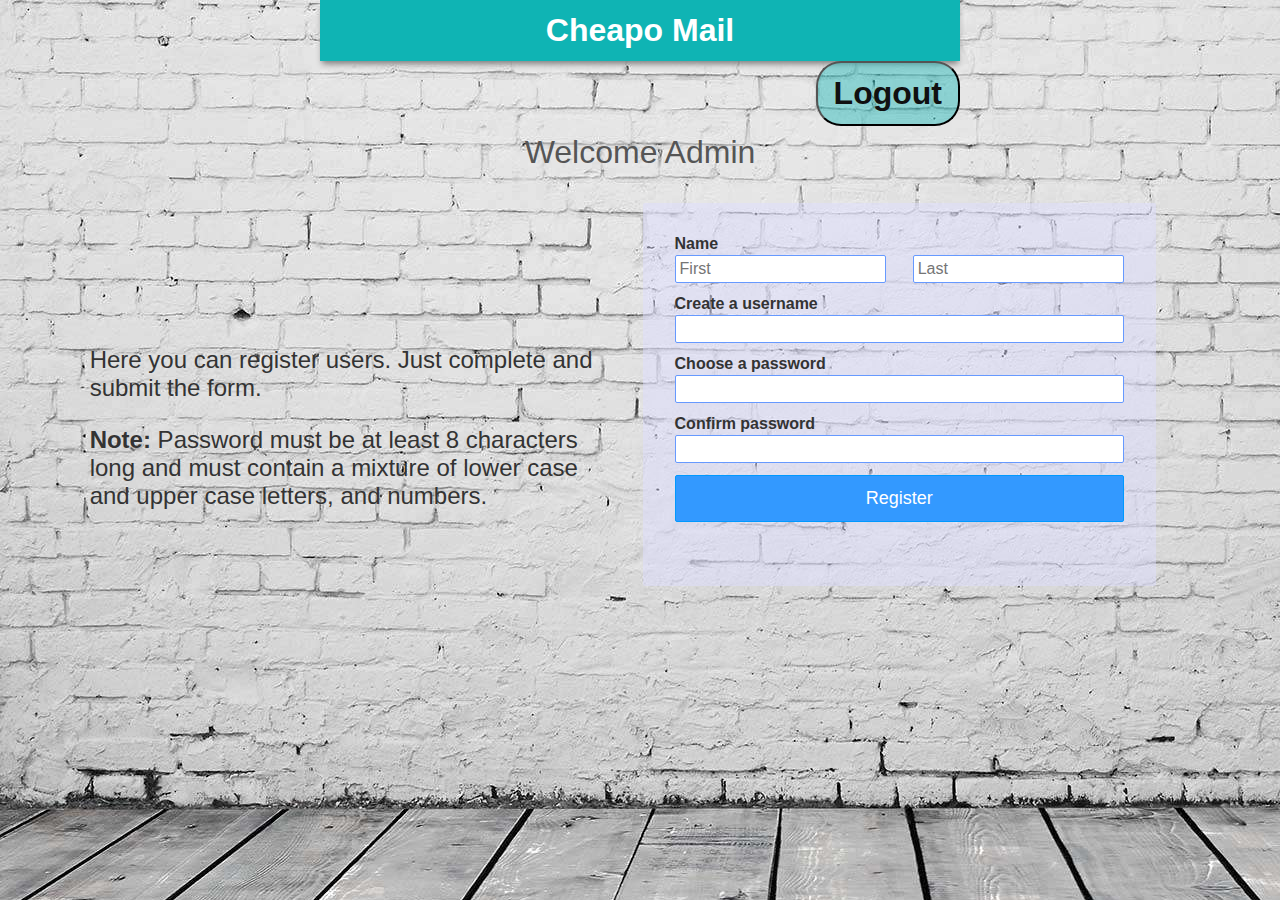
<file: adminpage.html>
<html class="gr__testpro-conrod101_c9users_io">

<head>
    <meta charset="utf-8">
    <title>Cheapo Mail</title>

    <!-- you can modify this as needed or to your preference -->
    <link href="index.css" type="text/css" rel="stylesheet">
	<script src="jquery-3.1.1.min.js" type="text/javascript"></script>
    <script src="adminpage.js" type="text/javascript"></script>

    <!-- you write this -->
</head>
<body>
<div class="container">
    <div class="header">
        <h1>Cheapo Mail</h1>
    	<a href = "logout.php"><button id="logout">Logout</button></a>
    </div>

	<div class="page admin">
		<p class="greeting">Welcome Admin  <span id="name"></span></p>

		<div class="instructions">
			<p class="instruction">Here you can register users. Just complete and submit the form.</p>
			<p class="instruction"><strong>Note:</strong> Password must be at least 8 characters long and must contain a mixture of lower case and upper case letters, and numbers.</p>
		</div>
	    <form id="registrationForm" action="" method="post">
	    	<label>Name</label><br>
	    	<input id="firstname" placeholder="First" type="text" name="firstname" required>
	    	<input id="lastname" placeholder="Last" type="text" name="lastname" required><br>
	        <label>Create a username</label><br>
	        <input id="username" type="text" name="username" required><br>
	        <label>Choose a password</label><br>
	        <input id="pass" type="password" name="pass" pattern="^(?=.*[A-Z])(?=.*\d)(?=.*[a-z])[a-zA-Z\d]{8,}$" title="Password must be at least 8 characters long and must contain at least one lower case letter, upper case letter and number" required><br>
	        <label>Confirm password</label><br>
	        <input id="cpass" type="password" name="cpass" required><br>
	        <button id = 'submit' type="submit">Register</button>
	        <div id="error"></div>
	    </form> 
	</div>
</div>
</body>
</html>
</file>
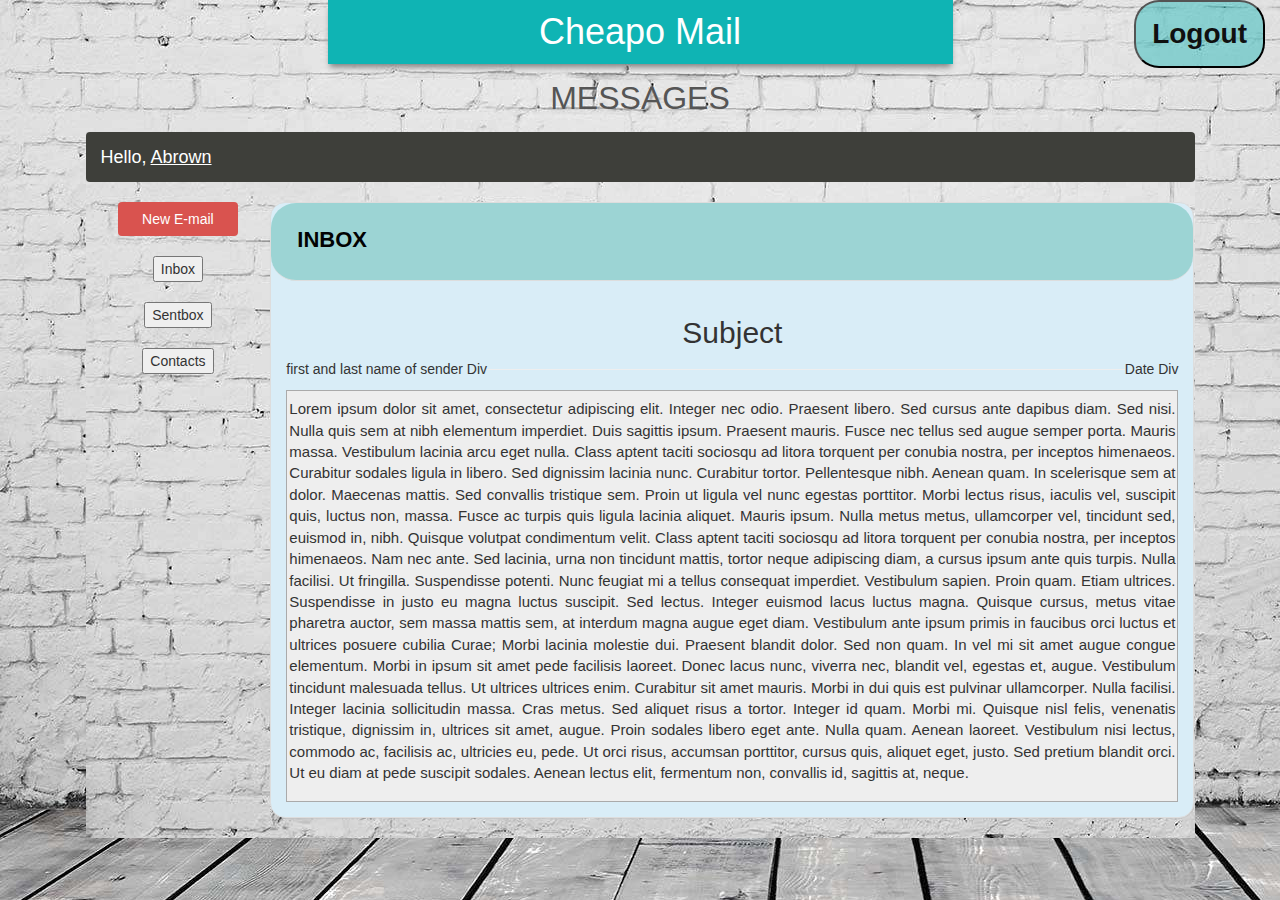
<file: open_message.html>
<?php

session_start();

if(!$_SESSION['logginSuccess']){
	header('Location: index.php');
}

?>

<!DOCTYPE html> 
<html class="gr__info2180-project3-conrod101_c9users_io"><head>
        <meta charset="utf-8">
        <title>Cheapo Mail</title>
        
    <meta name="viewport" content="width=device-width, initial-scale=1.0">
<link rel="stylesheet" type="text/css" href="css/tab.css">
    <link rel="stylesheet" type="text/css" href="css/bootstrap.min.css">
    <link rel="stylesheet" type="text/css" href="css/font.css">
    <link rel="stylesheet" type="text/css" href="css/chat.css">
    <link rel="stylesheet" type="text/css" href="css/table.css">


    <script type="text/javascript" src="jquery-1.10.2.min.js"></script>
    <script type="text/javascript" src="bootstrap.min.js"></script>
    <script type="text/javascript" src="user_page.js"></script>
    <link href="index.css" type="text/css" rel="stylesheet">
    <script src="jquery-3.1.1.min.js" type="text/javascript"></script>
       
      
        
	</head>

	<body data-gr-c-s-loaded="true" style="">
		
    <div class="container">
		<a href="logout.php"><button id="logout">Logout</button></a>
        <div class="header">
            <h1>Cheapo Mail</h1>
     
        </div>

	    <div class="page admin">
		    <p class="greeting">MESSAGES  <span id="name"></span></p>
	   <!-- E-mail Client - START -->

        <div class="container mail">
            
            <div class="row">
                <div class="col-md-12">
                    <div class="row">
                        <nav class="navbar navbar-default pb-mail-navbar">
                            <div class="container-fluid">
                               
                                <div class="navbar-header">
                                    <button type="button" class="navbar-toggle collapsed" data-toggle="collapse" data-target="#bs-example-navbar-collapse-1" aria-expanded="false">
                                <span class="sr-only">Toggle navigation</span>
                                <span class="icon-bar"></span>
                                <span class="icon-bar"></span>
                                <span class="icon-bar"></span>
                            </button>
                                    <a class="navbar-brand" id="brand" href="#">Hello, <u>Abrown</u></a>
                                </div>
                            </div>
                        </nav>
                    </div>
                    <div class="row">
                        <div class="col-md-2" id="column-resize">
                            <div class="collapse navbar-collapse" id="bs-example-navbar-collapse-1">
                                <button id="btn_email" class="btn btn-danger" data-toggle="modal" data-target="#myModal">
                            New E-mail
                        </button>
                                <div id="treeview">
                                </div>
                                <br>
                                
                            </div>
                            <div class="collapse navbar-collapse" id="bs-example-navbar-collapse-1">
                                <button id="btn_inbox">
                            Inbox
                        </button>
                                <div id="treeview">
                                </div>
                            </div>
                            <br>
                            
                            <div class="collapse navbar-collapse" id="bs-example-navbar-collapse-1">
                                <button id="btn_sent">
                            Sentbox
                        </button>
                                <div id="treeview">
                                </div>
                            </div>
                            <br>
                            
                            <div class="collapse navbar-collapse" id="bs-example-navbar-collapse-1">
                                <button id="btn_contacts">
                            Contacts
                        </button>
                                <div id="treeview">
                                </div>
                            </div>
                            <!-- /.navbar-collapse -->
                        </div>
                        <div class="col-md-10">
                            <div class="row" id="row_style">
                                <div class="panel panel-default">
                                    <div class="panel-heading">
                                        <div class="row">
                                            <div class="col-xs-4 col-md-4">
                                                <p id="inbox_parag">INBOX</p>
                                            </div>
                                            
                                        </div>
                                    </div>
                                    <div class="panel-body">
                                        <div class="row">
                                            
                                            
                                        </div>
                                        
                                        <h2> Subject</h2>
                                        <div style="float: left;">first and last name of sender Div</div>
<div style="float: right;">Date Div</div>
                                        <hr>
                                        
                                        <div class="divTable blueTable">
<div class="divTableHead"><p class="message_area">Lorem ipsum dolor sit amet, consectetur adipiscing elit. Integer nec odio. Praesent libero. Sed cursus ante dapibus diam. Sed nisi. Nulla quis sem at nibh elementum imperdiet. Duis sagittis ipsum. Praesent mauris. Fusce nec tellus sed augue semper porta. Mauris massa. Vestibulum lacinia arcu eget nulla. Class aptent taciti sociosqu ad litora torquent per conubia nostra, per inceptos himenaeos. Curabitur sodales ligula in libero. 

Sed dignissim lacinia nunc. Curabitur tortor. Pellentesque nibh. Aenean quam. In scelerisque sem at dolor. Maecenas mattis. Sed convallis tristique sem. Proin ut ligula vel nunc egestas porttitor. Morbi lectus risus, iaculis vel, suscipit quis, luctus non, massa. Fusce ac turpis quis ligula lacinia aliquet. Mauris ipsum. Nulla metus metus, ullamcorper vel, tincidunt sed, euismod in, nibh. Quisque volutpat condimentum velit. 

Class aptent taciti sociosqu ad litora torquent per conubia nostra, per inceptos himenaeos. Nam nec ante. Sed lacinia, urna non tincidunt mattis, tortor neque adipiscing diam, a cursus ipsum ante quis turpis. Nulla facilisi. Ut fringilla. Suspendisse potenti. Nunc feugiat mi a tellus consequat imperdiet. Vestibulum sapien. Proin quam. Etiam ultrices. Suspendisse in justo eu magna luctus suscipit. Sed lectus. Integer euismod lacus luctus magna. 

Quisque cursus, metus vitae pharetra auctor, sem massa mattis sem, at interdum magna augue eget diam. Vestibulum ante ipsum primis in faucibus orci luctus et ultrices posuere cubilia Curae; Morbi lacinia molestie dui. Praesent blandit dolor. Sed non quam. In vel mi sit amet augue congue elementum. Morbi in ipsum sit amet pede facilisis laoreet. Donec lacus nunc, viverra nec, blandit vel, egestas et, augue. Vestibulum tincidunt malesuada tellus. Ut ultrices ultrices enim. Curabitur sit amet mauris. Morbi in dui quis est pulvinar ullamcorper. Nulla facilisi. Integer lacinia sollicitudin massa. 

Cras metus. Sed aliquet risus a tortor. Integer id quam. Morbi mi. Quisque nisl felis, venenatis tristique, dignissim in, ultrices sit amet, augue. Proin sodales libero eget ante. Nulla quam. Aenean laoreet. Vestibulum nisi lectus, commodo ac, facilisis ac, ultricies eu, pede. Ut orci risus, accumsan porttitor, cursus quis, aliquet eget, justo. Sed pretium blandit orci. Ut eu diam at pede suscipit sodales. Aenean lectus elit, fermentum non, convallis id, sagittis at, neque. 

</p></div>
</div>
                                        


                                        
                                    </div>
                                </div>
                            </div>
                        </div>
                    </div>

                    <!-- Modal view -->
                    <div class="modal fade" id="myModal" tabindex="-1" role="dialog" aria-labelledby="exampleModal" aria-hidden="true">
                        <div class="modal-dialog" role="document">
                            <div class="modal-content">
                                <div class="modal-header">
                                    <div class="row">
                                        <div class="col-md-4">
                                            <h4>New message</h4>
                                        </div>
                                        <div class="col-md-8">
                                            <button type="button" class="close" data-dismiss="modal" aria-label="Close">
                                        <span aria-hidden="true">×</span>
                                    </button>
                                        </div>
                                    </div>
                                </div>
                                <div class="modal-body">
                                    <form>
                                        <div class="form-group row">
                                            <div class="col-md-3">
                                                <p>To: </p>
                                            </div>
                                            <div class="col-md-9">
                                                <input id="to" type="text" name="search" placeholder="Enter e-mail" class="form-control">
                                            </div>
                                        </div>
                                        <div class="form-group row">
                                            <div class="col-md-3">
                                                <p>Subject: </p>
                                            </div>
                                            <div class="col-md-9">
                                                <input id="subjectinput" type="text" name="search" class="form-control">
                                            </div>
                                        </div>
                                        <div class="form-group row">
                                            <div class="col-md-3">
                                                <p>Message: </p>
                                            </div>
                                            <div class="col-md-9">
                                                <textarea id="message" class="form-control" rows="10"></textarea>
                                            </div>
                                        </div>
                                    </form>
                                </div>
                                <div class="modal-footer">
                                    
                                    <button type="button" class="btn btn-secondary" data-dismiss="modal">Close</button>
                                    <button id="send" type="button" class="btn btn-primary">Send</button>
                                </div>
                            </div>
                        </div>
                    </div>
                    <!-- End of modal -->
                </div>
            </div>
        </div>
        <!-- E-mail Client - END -->
    </div>

</div></body></html>
</file>
<file: index.css>
html {
    height: 100%;
}

body {
    font-family: 'Open Sans', arial;
    height: 100%;
    margin: 0 auto;
}

.container {
    background-image: url(bck.jpg);
    background-color: white;
    width: 100%;
    height: 100%;
    margin: 0 auto;
}

.page {
    padding: 8px;
    min-width: 45em;
    width: 90%;
    max-width: 90em;
    text-align: center;
    margin: 0 auto;
}

.page.login {
    max-width: 50em;
}

.header {
    background-color: #0fb4b4;
    width: 50%;
    margin: 0 auto;
    padding: 0px;
    box-shadow: 0 5px 6px -2px gray;
}

.header h1 {
    padding: 12px 16px 12px 16px;
    display: block;
    color: white;
    margin: 0 auto;
}



.container #logout {
    background-color: #0fb4b46b;
    border-radius: 25px;
    /* border: 1px solid white; */
    font-size: 2em;
    padding: 12px 16px 12px 16px;
    color: #101010;
    font-weight: bold;
    float: right;
    cursor: pointer;
}

.greeting {
    font-size: 32px;
    color: #555555;
}

.instruction {
    font-size: 24px;
    color: #333333;
}

#error {
    color: red;
    margin: 32px;
    font-size: 24px;
    font-style: italic;
}


/*
 * LOGIN STYLES
 */

#loginForm {
    border-radius: 4px;
    background-color: #ffffff87;
    margin: 48px 25% 0px 25%;
    padding: 8px 8px 32px 8px;
    box-shadow: 2px 2px 4px gray;
}

#loginForm input {
    padding: 8px;
    margin: 8px 0px 8px 0px;
    border: 1px solid #6699ff;
    width: 80%;
    font-size: 20px;
    border-radius: 4px;
}

#loginForm button {
    margin: 6px 0px 6px 0px;
    font-weight: bold;
}

#loginForm button[type=submit] {
    font-size: 18px;
    border: 1px solid #0099ff;
    border-radius: 2px;
    background-color: #3399ff;
    color: #ffffff;
    padding: 12px;
    width: 85%;
}

#loginForm button[type=submit]:hover {
    background-color: #0099ff;
}



.page.admin {
    display: table;
}

.page.admin .instructions {
    display: inline-block;
    text-align: left;
    width: 45%;
}

.page.admin #registrationForm {
    display: inline-block;
    width: 39%;
}

#registrationForm {
    background-color: #ddddff80;
    border-radius: 2px;
    margin: 0px 3% 0px 3%;
    padding: 32px;
}

#registrationForm input {
    width: 100%;
    margin: 2px 0px 12px 0px;
    padding: 4px;
    border: 1px solid #6699ff;
    font-size: 16px;
    border-radius: 2px;
}

#registrationForm #firstname {
    display: inline-block;
    width: 47%;
    float: left;
}

#registrationForm #lastname {
    display: inline-block;
    width: 47%;
    float: right;
}

#registrationForm label {
    float: left;
    color: #333;
}

#registrationForm button[type=submit] {
    font-size: 18px;
    border: 1px solid #0099ff;
    border-radius: 2px;
    background-color: #3399ff;
    color: #ffffff;
    padding: 12px;
    width: 100%;
}

#registrationForm button[type=submit]:hover {
    background-color: #0099ff;
}


/*
 * USER STYLES
 */


#compose {
    margin: 6px 0px 6px 0px;
    font-weight: bold;
}

#msgcontainer {
    border-style: solid;
    border-width: 1px 1px 1px 1px;
}

.instructions {
    display: inline-block;
    text-align: left;
    width: 45%;
}

h1 {
    padding: 12px 16px 12px 16px;
    text-align: center;
    color: black;
    margin: 0 auto;
}


/*
 * MESSAGE STYLES
 */

label {
    font-family: 'Open Sans', arial font-size: 15px;
    font-weight: bold;
}

#cancel,
#send {
    margin: 4px 0px 6px 2px;
    padding: 10px 10px 10px 10px;
    font-weight: bold;
}

.message {
    cursor: pointer;
    font-weight: bold;
}

.read {
    font-weight: normal;
}

.message:hover {
    background-color: lightgrey;
}

/*
    Messages page styles
*/

.menu{
    text-align: center;
    border: 2px solid teal;
    background-color: rgb(217,217,217);
    width: 150px;
    height: 500px;
    position: relative;
}


}

.viewer{
    display: inline;
    background-color: white;
    width: 500px;
    position: absolute;
    right: 150px;
    
}

    .pb-mail-template1 {
        font-family: "Roboto", "Helvetica Neue", Helvetica, Arial, sans-serif;
        border: 1px solid black;
        border-radius: 6px;
        margin-top: 40px;
        height: 90%;
    }
    .container-fluid {
    padding-right: 15px;
    padding-left: 15px;
    margin-right: auto;
    margin-left: auto;
}
.panel-body {
    padding: 15px;}
    .pb-mail-navbar {
        background: #3e3f3a;
        border: none;
    }
    
    .btn-warning {
        background-color: #f47c3c;
    }
    
 
    
     .btn {
        display: inline-block;
        margin-bottom: 0;
        font-weight: normal;
        text-align: center;
        vertical-align: middle;
        -ms-touch-action: manipulation;
        touch-action: manipulation;
        cursor: pointer;
        background-image: none;
        border: 1px solid transparent;
        white-space: nowrap;
        font-size: 14px;
        line-height: 1.42857143;
        border-radius: 4px;
        -webkit-user-select: none;
        -moz-user-select: none;
        -ms-user-select: none;
        user-select: none;
    }
    
    .pb-mail-template1 .form-control {
        display: block;
        width: 100%;
        height: 43px;
        padding: 12px 16px;
        font-size: 14px;
        line-height: 1.42857143;
        color: #3e3f3a;
        background-color: #ffffff;
        background-image: none;
        border: 1px solid #dfd7ca;
        border-radius: 4px;
        -webkit-box-shadow: inset 0 1px 1px rgba(0, 0, 0, 0.075);
        box-shadow: inset 0 1px 1px rgba(0, 0, 0, 0.075);
        -webkit-transition: border-color ease-in-out .15s, -webkit-box-shadow ease-in-out .15s;
        -o-transition: border-color ease-in-out .15s, box-shadow ease-in-out .15s;
        transition: border-color ease-in-out .15s, box-shadow ease-in-out .15s;
    }
    
    #brand {
        color: white;
    }
    
    #btn_email {
        width: 120px;
    }
    
    #inbox_parag {
        font-size: 22px;
        padding: 11px 5px 5px 11px;
        color: #020202;
        font-weight: 600;
        text-align: justify;
    }
 

.message_area {
    font-size: 15px;
    text-align: justify
}
.message_id {
    display:none;
}
</file>
<file: css/tab.css>
div.blueTable {
  border: 1px solid #1C6EA4;
  background-color: #EEEEEE;
  width: 100%;
  text-align: left;
  border-collapse: collapse;
}
.divTable.blueTable .divTableCell, .divTable.blueTable .divTableHead {
  border: 1px solid #AAAAAA;
  padding: 7px 2px;
}
.divTable.blueTable .divTableBody .divTableCell {
  font-size: 12px;
}
.divTable.blueTable .divTableRow:nth-child(even) {
  background: #D0E4F5;
}
.blueTable .tableFootStyle {
  font-size: 14px;
  font-weight: bold;
  color: #FFFFFF;
  background: #D0E4F5;
  background: -moz-linear-gradient(top, #dcebf7 0%, #d4e6f6 66%, #D0E4F5 100%);
  background: -webkit-linear-gradient(top, #dcebf7 0%, #d4e6f6 66%, #D0E4F5 100%);
  background: linear-gradient(to bottom, #dcebf7 0%, #d4e6f6 66%, #D0E4F5 100%);
  border-top: 2px solid #444444;
}
.blueTable .tableFootStyle {
  font-size: 14px;
}
.blueTable .tableFootStyle .links {
	 text-align: right;
}
.blueTable .tableFootStyle .links a{
  display: inline-block;
  background: #1C6EA4;
  color: #FFFFFF;
  padding: 2px 8px;
  border-radius: 5px;
}
.blueTable.outerTableFooter {
  border-top: none;
}
.blueTable.outerTableFooter .tableFootStyle {
  padding: 3px 5px; 
}

.divTable{ display: table; }
.divTableRow { display: table-row; }
.divTableHeading { display: table-header-group;}
.divTableCell, .divTableHead { 
  width: 5px; display: table-cell;}
.divTableHeading { display: table-header-group;}
.divTableFoot { display: table-footer-group;}
.divTableBody { display: table-row-group;}
</file>
<file: css/chat.css>
.pb-mail-template1 {
        font-family: "Roboto", "Helvetica Neue", Helvetica, Arial, sans-serif;
        border: 1px solid black;
        border-radius: 6px;
        margin-top: 40px;
        height: 90%;
    }
    .container-fluid {
    padding-right: 15px;
    padding-left: 15px;
    margin-right: auto;
    margin-left: auto;
}
.panel-body {
    padding: 15px;}
    .pb-mail-navbar {
        background: #3e3f3a;
        border: none;
    }
    
    .
    
 
    
     .btn {
        display: inline-block;
        margin-bottom: 0;
        font-weight: normal;
        text-align: center;
        vertical-align: middle;
        -ms-touch-action: manipulation;
        touch-action: manipulation;
        cursor: pointer;
        background-image: none;
        border: 1px solid transparent;
        white-space: nowrap;
        font-size: 14px;
        line-height: 1.42857143;
        border-radius: 4px;
        -webkit-user-select: none;
        -moz-user-select: none;
        -ms-user-select: none;
        user-select: none;
    }
    
    .pb-mail-template1 .form-control {
        display: block;
        width: 100%;
        height: 43px;
        padding: 12px 16px;
        font-size: 14px;
        line-height: 1.42857143;
        color: #3e3f3a;
        background-color: #ffffff;
        background-image: none;
        border: 1px solid #dfd7ca;
        border-radius: 4px;
        -webkit-box-shadow: inset 0 1px 1px rgba(0, 0, 0, 0.075);
        box-shadow: inset 0 1px 1px rgba(0, 0, 0, 0.075);
        -webkit-transition: border-color ease-in-out .15s, -webkit-box-shadow ease-in-out .15s;
        -o-transition: border-color ease-in-out .15s, box-shadow ease-in-out .15s;
        transition: border-color ease-in-out .15s, box-shadow ease-in-out .15s;
    }
    
    #brand {
        color: white;
    }
    
    #btn_email {
        width: 120px;
    }
    
    #inbox_parag {
        font-size: 22px;
        padding: 11px 5px 5px 11px;
        color: #98978b;
        font-weight: 600;
    }
  .message_box {
  border: 1px solid #1C6EA4;
  background-color: #EEEEEE;
  width: 200%;
  height: 200px;
  text-align: left;
  border-collapse: collapse;
}

.message_area {
    font-size: 15px;
}
.message_id {
    display:none;
}
.hidbtn {
    display:none;
}
</file>
<file: css/table.css>
table.blueTable {
  border: 1px solid #1C6EA4;
  background-color: #EEEEEE;
  width: 100%;
  text-align: left;
  border-collapse: collapse;
}
table.blueTable td, table.blueTable th {
  border: 1px solid #AAAAAA;
  padding: 7px 2px;
}
table.blueTable tbody td {
  font-size: 12px;
}
table.blueTable tr:nth-child(even) {
  background: #D0E4F5;
}
table.blueTable thead {
  background: #1C6EA4;
  background: -moz-linear-gradient(top, #5592bb 0%, #327cad 66%, #1C6EA4 100%);
  background: -webkit-linear-gradient(top, #5592bb 0%, #327cad 66%, #1C6EA4 100%);
  background: linear-gradient(to bottom, #5592bb 0%, #327cad 66%, #1C6EA4 100%);
  border-bottom: 2px solid #444444;
}
table.blueTable thead th {
  font-size: 15px;
  font-weight: bold;
  color: #FFFFFF;
  text-align: center;
  border-left: 2px solid #D0E4F5;
}
table.blueTable thead th:first-child {
  border-left: none;
}

table.blueTable tfoot {
  font-size: 14px;
  font-weight: bold;
  color: #FFFFFF;
  background: #D0E4F5;
  background: -moz-linear-gradient(top, #dcebf7 0%, #d4e6f6 66%, #D0E4F5 100%);
  background: -webkit-linear-gradient(top, #dcebf7 0%, #d4e6f6 66%, #D0E4F5 100%);
  background: linear-gradient(to bottom, #dcebf7 0%, #d4e6f6 66%, #D0E4F5 100%);
  border-top: 2px solid #444444;
}
table.blueTable tfoot td {
  font-size: 14px;
}
table.blueTable tfoot .links {
  text-align: right;
}
table.blueTable tfoot .links a{
  display: inline-block;
  background: #1C6EA4;
  color: #FFFFFF;
  padding: 2px 8px;
  border-radius: 5px;
}
 #test { border:1px solid black;
        }
#data{
    width: 500px;
    height:250px;
}

#sender{
    width:110px;
    border:2px solid black;
}

#subject{
    width:1100px;
        border:2px solid red;

}
#date{
    width:1100px;
        border:2px solid blue;

}

th{
  font-family: 'Tahoma';
  border-bottom: 2px dashed red;
}


th.table_header{
  font-size: 16px;
  text-shadow: 5px grey;
  color: #555;
  text-align: center;
  box-shadow: 0 0 4px black;
}

th.table_header {}

th.place_holder{
  visibility: none;
} 
.message_body{
  display:none;
}
</file>
<file: css/font.css>
/*!
 *  Font Awesome 4.7.0 by @davegandy - http://fontawesome.io - @fontawesome
 *  License - http://fontawesome.io/license (Font: SIL OFL 1.1, CSS: MIT License)
 */
/* FONT PATH
 * -------------------------- */
@font-face {
  font-family: 'FontAwesome';
  src: url('../fonts/fontawesome-webfont.eot?v=4.7.0');
  src: url('../fonts/fontawesome-webfont.eot?#iefix&v=4.7.0') format('embedded-opentype'), url('../fonts/fontawesome-webfont.woff2?v=4.7.0') format('woff2'), url('../fonts/fontawesome-webfont.woff?v=4.7.0') format('woff'), url('../fonts/fontawesome-webfont.ttf?v=4.7.0') format('truetype'), url('../fonts/fontawesome-webfont.svg?v=4.7.0#fontawesomeregular') format('svg');
  font-weight: normal;
  font-style: normal;
}
.fa {
  display: inline-block;
  font: normal normal normal 14px/1 FontAwesome;
  font-size: inherit;
  text-rendering: auto;
  -webkit-font-smoothing: antialiased;
  -moz-osx-font-smoothing: grayscale;
}
/* makes the font 33% larger relative to the icon container */
.fa-lg {
  font-size: 1.33333333em;
  line-height: 0.75em;
  vertical-align: -15%;
}
.fa-2x {
  font-size: 2em;
}
.fa-3x {
  font-size: 3em;
}
.fa-4x {
  font-size: 4em;
}
.fa-5x {
  font-size: 5em;
}
.fa-fw {
  width: 1.28571429em;
  text-align: center;
}
.fa-ul {
  padding-left: 0;
  margin-left: 2.14285714em;
  list-style-type: none;
}
.fa-ul > li {
  position: relative;
}
.fa-li {
  position: absolute;
  left: -2.14285714em;
  width: 2.14285714em;
  top: 0.14285714em;
  text-align: center;
}
.fa-li.fa-lg {
  left: -1.85714286em;
}
.fa-border {
  padding: .2em .25em .15em;
  border: solid 0.08em #eeeeee;
  border-radius: .1em;
}
.fa-pull-left {
  float: left;
}
.fa-pull-right {
  float: right;
}
.fa.fa-pull-left {
  margin-right: .3em;
}
.fa.fa-pull-right {
  margin-left: .3em;
}
/* Deprecated as of 4.4.0 */
.pull-right {
  float: right;
}
.pull-left {
  float: left;
}
.fa.pull-left {
  margin-right: .3em;
}
.fa.pull-right {
  margin-left: .3em;
}
.fa-spin {
  -webkit-animation: fa-spin 2s infinite linear;
  animation: fa-spin 2s infinite linear;
}
.fa-pulse {
  -webkit-animation: fa-spin 1s infinite steps(8);
  animation: fa-spin 1s infinite steps(8);
}
@-webkit-keyframes fa-spin {
  0% {
    -webkit-transform: rotate(0deg);
    transform: rotate(0deg);
  }
  100% {
    -webkit-transform: rotate(359deg);
    transform: rotate(359deg);
  }
}
@keyframes fa-spin {
  0% {
    -webkit-transform: rotate(0deg);
    transform: rotate(0deg);
  }
  100% {
    -webkit-transform: rotate(359deg);
    transform: rotate(359deg);
  }
}
.fa-rotate-90 {
  -ms-filter: "progid:DXImageTransform.Microsoft.BasicImage(rotation=1)";
  -webkit-transform: rotate(90deg);
  -ms-transform: rotate(90deg);
  transform: rotate(90deg);
}
.fa-rotate-180 {
  -ms-filter: "progid:DXImageTransform.Microsoft.BasicImage(rotation=2)";
  -webkit-transform: rotate(180deg);
  -ms-transform: rotate(180deg);
  transform: rotate(180deg);
}
.fa-rotate-270 {
  -ms-filter: "progid:DXImageTransform.Microsoft.BasicImage(rotation=3)";
  -webkit-transform: rotate(270deg);
  -ms-transform: rotate(270deg);
  transform: rotate(270deg);
}
.fa-flip-horizontal {
  -ms-filter: "progid:DXImageTransform.Microsoft.BasicImage(rotation=0, mirror=1)";
  -webkit-transform: scale(-1, 1);
  -ms-transform: scale(-1, 1);
  transform: scale(-1, 1);
}
.fa-flip-vertical {
  -ms-filter: "progid:DXImageTransform.Microsoft.BasicImage(rotation=2, mirror=1)";
  -webkit-transform: scale(1, -1);
  -ms-transform: scale(1, -1);
  transform: scale(1, -1);
}
:root .fa-rotate-90,
:root .fa-rotate-180,
:root .fa-rotate-270,
:root .fa-flip-horizontal,
:root .fa-flip-vertical {
  filter: none;
}
.fa-stack {
  position: relative;
  display: inline-block;
  width: 2em;
  height: 2em;
  line-height: 2em;
  vertical-align: middle;
}
.fa-stack-1x,
.fa-stack-2x {
  position: absolute;
  left: 0;
  width: 100%;
  text-align: center;
}
.fa-stack-1x {
  line-height: inherit;
}
.fa-stack-2x {
  font-size: 2em;
}
.fa-inverse {
  color: #ffffff;
}
/* Font Awesome uses the Unicode Private Use Area (PUA) to ensure screen
   readers do not read off random characters that represent icons */
.fa-glass:before {
  content: "\f000";
}
.fa-music:before {
  content: "\f001";
}
.fa-search:before {
  content: "\f002";
}
.fa-envelope-o:before {
  content: "\f003";
}
.fa-heart:before {
  content: "\f004";
}
.fa-star:before {
  content: "\f005";
}
.fa-star-o:before {
  content: "\f006";
}
.fa-user:before {
  content: "\f007";
}
.fa-film:before {
  content: "\f008";
}
.fa-th-large:before {
  content: "\f009";
}
.fa-th:before {
  content: "\f00a";
}
.fa-th-list:before {
  content: "\f00b";
}
.fa-check:before {
  content: "\f00c";
}
.fa-remove:before,
.fa-close:before,
.fa-times:before {
  content: "\f00d";
}
.fa-search-plus:before {
  content: "\f00e";
}
.fa-search-minus:before {
  content: "\f010";
}
.fa-power-off:before {
  content: "\f011";
}
.fa-signal:before {
  content: "\f012";
}
.fa-gear:before,
.fa-cog:before {
  content: "\f013";
}
.fa-trash-o:before {
  content: "\f014";
}
.fa-home:before {
  content: "\f015";
}
.fa-file-o:before {
  content: "\f016";
}
.fa-clock-o:before {
  content: "\f017";
}
.fa-road:before {
  content: "\f018";
}
.fa-download:before {
  content: "\f019";
}
.fa-arrow-circle-o-down:before {
  content: "\f01a";
}
.fa-arrow-circle-o-up:before {
  content: "\f01b";
}
.fa-inbox:before {
  content: "\f01c";
}
.fa-play-circle-o:before {
  content: "\f01d";
}
.fa-rotate-right:before,
.fa-repeat:before {
  content: "\f01e";
}
.fa-refresh:before {
  content: "\f021";
}
.fa-list-alt:before {
  content: "\f022";
}
.fa-lock:before {
  content: "\f023";
}
.fa-flag:before {
  content: "\f024";
}
.fa-headphones:before {
  content: "\f025";
}
.fa-volume-off:before {
  content: "\f026";
}
.fa-volume-down:before {
  content: "\f027";
}
.fa-volume-up:before {
  content: "\f028";
}
.fa-qrcode:before {
  content: "\f029";
}
.fa-barcode:before {
  content: "\f02a";
}
.fa-tag:before {
  content: "\f02b";
}
.fa-tags:before {
  content: "\f02c";
}
.fa-book:before {
  content: "\f02d";
}
.fa-bookmark:before {
  content: "\f02e";
}
.fa-print:before {
  content: "\f02f";
}
.fa-camera:before {
  content: "\f030";
}
.fa-font:before {
  content: "\f031";
}
.fa-bold:before {
  content: "\f032";
}
.fa-italic:before {
  content: "\f033";
}
.fa-text-height:before {
  content: "\f034";
}
.fa-text-width:before {
  content: "\f035";
}
.fa-align-left:before {
  content: "\f036";
}
.fa-align-center:before {
  content: "\f037";
}
.fa-align-right:before {
  content: "\f038";
}
.fa-align-justify:before {
  content: "\f039";
}
.fa-list:before {
  content: "\f03a";
}
.fa-dedent:before,
.fa-outdent:before {
  content: "\f03b";
}
.fa-indent:before {
  content: "\f03c";
}
.fa-video-camera:before {
  content: "\f03d";
}
.fa-photo:before,
.fa-image:before,
.fa-picture-o:before {
  content: "\f03e";
}
.fa-pencil:before {
  content: "\f040";
}
.fa-map-marker:before {
  content: "\f041";
}
.fa-adjust:before {
  content: "\f042";
}
.fa-tint:before {
  content: "\f043";
}
.fa-edit:before,
.fa-pencil-square-o:before {
  content: "\f044";
}
.fa-share-square-o:before {
  content: "\f045";
}
.fa-check-square-o:before {
  content: "\f046";
}
.fa-arrows:before {
  content: "\f047";
}
.fa-step-backward:before {
  content: "\f048";
}
.fa-fast-backward:before {
  content: "\f049";
}
.fa-backward:before {
  content: "\f04a";
}
.fa-play:before {
  content: "\f04b";
}
.fa-pause:before {
  content: "\f04c";
}
.fa-stop:before {
  content: "\f04d";
}
.fa-forward:before {
  content: "\f04e";
}
.fa-fast-forward:before {
  content: "\f050";
}
.fa-step-forward:before {
  content: "\f051";
}
.fa-eject:before {
  content: "\f052";
}
.fa-chevron-left:before {
  content: "\f053";
}
.fa-chevron-right:before {
  content: "\f054";
}
.fa-plus-circle:before {
  content: "\f055";
}
.fa-minus-circle:before {
  content: "\f056";
}
.fa-times-circle:before {
  content: "\f057";
}
.fa-check-circle:before {
  content: "\f058";
}
.fa-question-circle:before {
  content: "\f059";
}
.fa-info-circle:before {
  content: "\f05a";
}
.fa-crosshairs:before {
  content: "\f05b";
}
.fa-times-circle-o:before {
  content: "\f05c";
}
.fa-check-circle-o:before {
  content: "\f05d";
}
.fa-ban:before {
  content: "\f05e";
}
.fa-arrow-left:before {
  content: "\f060";
}
.fa-arrow-right:before {
  content: "\f061";
}
.fa-arrow-up:before {
  content: "\f062";
}
.fa-arrow-down:before {
  content: "\f063";
}
.fa-mail-forward:before,
.fa-share:before {
  content: "\f064";
}
.fa-expand:before {
  content: "\f065";
}
.fa-compress:before {
  content: "\f066";
}
.fa-plus:before {
  content: "\f067";
}
.fa-minus:before {
  content: "\f068";
}
.fa-asterisk:before {
  content: "\f069";
}
.fa-exclamation-circle:before {
  content: "\f06a";
}
.fa-gift:before {
  content: "\f06b";
}
.fa-leaf:before {
  content: "\f06c";
}
.fa-fire:before {
  content: "\f06d";
}
.fa-eye:before {
  content: "\f06e";
}
.fa-eye-slash:before {
  content: "\f070";
}
.fa-warning:before,
.fa-exclamation-triangle:before {
  content: "\f071";
}
.fa-plane:before {
  content: "\f072";
}
.fa-calendar:before {
  content: "\f073";
}
.fa-random:before {
  content: "\f074";
}
.fa-comment:before {
  content: "\f075";
}
.fa-magnet:before {
  content: "\f076";
}
.fa-chevron-up:before {
  content: "\f077";
}
.fa-chevron-down:before {
  content: "\f078";
}
.fa-retweet:before {
  content: "\f079";
}
.fa-shopping-cart:before {
  content: "\f07a";
}
.fa-folder:before {
  content: "\f07b";
}
.fa-folder-open:before {
  content: "\f07c";
}
.fa-arrows-v:before {
  content: "\f07d";
}
.fa-arrows-h:before {
  content: "\f07e";
}
.fa-bar-chart-o:before,
.fa-bar-chart:before {
  content: "\f080";
}
.fa-twitter-square:before {
  content: "\f081";
}
.fa-facebook-square:before {
  content: "\f082";
}
.fa-camera-retro:before {
  content: "\f083";
}
.fa-key:before {
  content: "\f084";
}
.fa-gears:before,
.fa-cogs:before {
  content: "\f085";
}
.fa-comments:before {
  content: "\f086";
}
.fa-thumbs-o-up:before {
  content: "\f087";
}
.fa-thumbs-o-down:before {
  content: "\f088";
}
.fa-star-half:before {
  content: "\f089";
}
.fa-heart-o:before {
  content: "\f08a";
}
.fa-sign-out:before {
  content: "\f08b";
}
.fa-linkedin-square:before {
  content: "\f08c";
}
.fa-thumb-tack:before {
  content: "\f08d";
}
.fa-external-link:before {
  content: "\f08e";
}
.fa-sign-in:before {
  content: "\f090";
}
.fa-trophy:before {
  content: "\f091";
}
.fa-github-square:before {
  content: "\f092";
}
.fa-upload:before {
  content: "\f093";
}
.fa-lemon-o:before {
  content: "\f094";
}
.fa-phone:before {
  content: "\f095";
}
.fa-square-o:before {
  content: "\f096";
}
.fa-bookmark-o:before {
  content: "\f097";
}
.fa-phone-square:before {
  content: "\f098";
}
.fa-twitter:before {
  content: "\f099";
}
.fa-facebook-f:before,
.fa-facebook:before {
  content: "\f09a";
}
.fa-github:before {
  content: "\f09b";
}
.fa-unlock:before {
  content: "\f09c";
}
.fa-credit-card:before {
  content: "\f09d";
}
.fa-feed:before,
.fa-rss:before {
  content: "\f09e";
}
.fa-hdd-o:before {
  content: "\f0a0";
}
.fa-bullhorn:before {
  content: "\f0a1";
}
.fa-bell:before {
  content: "\f0f3";
}
.fa-certificate:before {
  content: "\f0a3";
}
.fa-hand-o-right:before {
  content: "\f0a4";
}
.fa-hand-o-left:before {
  content: "\f0a5";
}
.fa-hand-o-up:before {
  content: "\f0a6";
}
.fa-hand-o-down:before {
  content: "\f0a7";
}
.fa-arrow-circle-left:before {
  content: "\f0a8";
}
.fa-arrow-circle-right:before {
  content: "\f0a9";
}
.fa-arrow-circle-up:before {
  content: "\f0aa";
}
.fa-arrow-circle-down:before {
  content: "\f0ab";
}
.fa-globe:before {
  content: "\f0ac";
}
.fa-wrench:before {
  content: "\f0ad";
}
.fa-tasks:before {
  content: "\f0ae";
}
.fa-filter:before {
  content: "\f0b0";
}
.fa-briefcase:before {
  content: "\f0b1";
}
.fa-arrows-alt:before {
  content: "\f0b2";
}
.fa-group:before,
.fa-users:before {
  content: "\f0c0";
}
.fa-chain:before,
.fa-link:before {
  content: "\f0c1";
}
.fa-cloud:before {
  content: "\f0c2";
}
.fa-flask:before {
  content: "\f0c3";
}
.fa-cut:before,
.fa-scissors:before {
  content: "\f0c4";
}
.fa-copy:before,
.fa-files-o:before {
  content: "\f0c5";
}
.fa-paperclip:before {
  content: "\f0c6";
}
.fa-save:before,
.fa-floppy-o:before {
  content: "\f0c7";
}
.fa-square:before {
  content: "\f0c8";
}
.fa-navicon:before,
.fa-reorder:before,
.fa-bars:before {
  content: "\f0c9";
}
.fa-list-ul:before {
  content: "\f0ca";
}
.fa-list-ol:before {
  content: "\f0cb";
}
.fa-strikethrough:before {
  content: "\f0cc";
}
.fa-underline:before {
  content: "\f0cd";
}
.fa-table:before {
  content: "\f0ce";
}
.fa-magic:before {
  content: "\f0d0";
}
.fa-truck:before {
  content: "\f0d1";
}
.fa-pinterest:before {
  content: "\f0d2";
}
.fa-pinterest-square:before {
  content: "\f0d3";
}
.fa-google-plus-square:before {
  content: "\f0d4";
}
.fa-google-plus:before {
  content: "\f0d5";
}
.fa-money:before {
  content: "\f0d6";
}
.fa-caret-down:before {
  content: "\f0d7";
}
.fa-caret-up:before {
  content: "\f0d8";
}
.fa-caret-left:before {
  content: "\f0d9";
}
.fa-caret-right:before {
  content: "\f0da";
}
.fa-columns:before {
  content: "\f0db";
}
.fa-unsorted:before,
.fa-sort:before {
  content: "\f0dc";
}
.fa-sort-down:before,
.fa-sort-desc:before {
  content: "\f0dd";
}
.fa-sort-up:before,
.fa-sort-asc:before {
  content: "\f0de";
}
.fa-envelope:before {
  content: "\f0e0";
}
.fa-linkedin:before {
  content: "\f0e1";
}
.fa-rotate-left:before,
.fa-undo:before {
  content: "\f0e2";
}
.fa-legal:before,
.fa-gavel:before {
  content: "\f0e3";
}
.fa-dashboard:before,
.fa-tachometer:before {
  content: "\f0e4";
}
.fa-comment-o:before {
  content: "\f0e5";
}
.fa-comments-o:before {
  content: "\f0e6";
}
.fa-flash:before,
.fa-bolt:before {
  content: "\f0e7";
}
.fa-sitemap:before {
  content: "\f0e8";
}
.fa-umbrella:before {
  content: "\f0e9";
}
.fa-paste:before,
.fa-clipboard:before {
  content: "\f0ea";
}
.fa-lightbulb-o:before {
  content: "\f0eb";
}
.fa-exchange:before {
  content: "\f0ec";
}
.fa-cloud-download:before {
  content: "\f0ed";
}
.fa-cloud-upload:before {
  content: "\f0ee";
}
.fa-user-md:before {
  content: "\f0f0";
}
.fa-stethoscope:before {
  content: "\f0f1";
}
.fa-suitcase:before {
  content: "\f0f2";
}
.fa-bell-o:before {
  content: "\f0a2";
}
.fa-coffee:before {
  content: "\f0f4";
}
.fa-cutlery:before {
  content: "\f0f5";
}
.fa-file-text-o:before {
  content: "\f0f6";
}
.fa-building-o:before {
  content: "\f0f7";
}
.fa-hospital-o:before {
  content: "\f0f8";
}
.fa-ambulance:before {
  content: "\f0f9";
}
.fa-medkit:before {
  content: "\f0fa";
}
.fa-fighter-jet:before {
  content: "\f0fb";
}
.fa-beer:before {
  content: "\f0fc";
}
.fa-h-square:before {
  content: "\f0fd";
}
.fa-plus-square:before {
  content: "\f0fe";
}
.fa-angle-double-left:before {
  content: "\f100";
}
.fa-angle-double-right:before {
  content: "\f101";
}
.fa-angle-double-up:before {
  content: "\f102";
}
.fa-angle-double-down:before {
  content: "\f103";
}
.fa-angle-left:before {
  content: "\f104";
}
.fa-angle-right:before {
  content: "\f105";
}
.fa-angle-up:before {
  content: "\f106";
}
.fa-angle-down:before {
  content: "\f107";
}
.fa-desktop:before {
  content: "\f108";
}
.fa-laptop:before {
  content: "\f109";
}
.fa-tablet:before {
  content: "\f10a";
}
.fa-mobile-phone:before,
.fa-mobile:before {
  content: "\f10b";
}
.fa-circle-o:before {
  content: "\f10c";
}
.fa-quote-left:before {
  content: "\f10d";
}
.fa-quote-right:before {
  content: "\f10e";
}
.fa-spinner:before {
  content: "\f110";
}
.fa-circle:before {
  content: "\f111";
}
.fa-mail-reply:before,
.fa-reply:before {
  content: "\f112";
}
.fa-github-alt:before {
  content: "\f113";
}
.fa-folder-o:before {
  content: "\f114";
}
.fa-folder-open-o:before {
  content: "\f115";
}
.fa-smile-o:before {
  content: "\f118";
}
.fa-frown-o:before {
  content: "\f119";
}
.fa-meh-o:before {
  content: "\f11a";
}
.fa-gamepad:before {
  content: "\f11b";
}
.fa-keyboard-o:before {
  content: "\f11c";
}
.fa-flag-o:before {
  content: "\f11d";
}
.fa-flag-checkered:before {
  content: "\f11e";
}
.fa-terminal:before {
  content: "\f120";
}
.fa-code:before {
  content: "\f121";
}
.fa-mail-reply-all:before,
.fa-reply-all:before {
  content: "\f122";
}
.fa-star-half-empty:before,
.fa-star-half-full:before,
.fa-star-half-o:before {
  content: "\f123";
}
.fa-location-arrow:before {
  content: "\f124";
}
.fa-crop:before {
  content: "\f125";
}
.fa-code-fork:before {
  content: "\f126";
}
.fa-unlink:before,
.fa-chain-broken:before {
  content: "\f127";
}
.fa-question:before {
  content: "\f128";
}
.fa-info:before {
  content: "\f129";
}
.fa-exclamation:before {
  content: "\f12a";
}
.fa-superscript:before {
  content: "\f12b";
}
.fa-subscript:before {
  content: "\f12c";
}
.fa-eraser:before {
  content: "\f12d";
}
.fa-puzzle-piece:before {
  content: "\f12e";
}
.fa-microphone:before {
  content: "\f130";
}
.fa-microphone-slash:before {
  content: "\f131";
}
.fa-shield:before {
  content: "\f132";
}
.fa-calendar-o:before {
  content: "\f133";
}
.fa-fire-extinguisher:before {
  content: "\f134";
}
.fa-rocket:before {
  content: "\f135";
}
.fa-maxcdn:before {
  content: "\f136";
}
.fa-chevron-circle-left:before {
  content: "\f137";
}
.fa-chevron-circle-right:before {
  content: "\f138";
}
.fa-chevron-circle-up:before {
  content: "\f139";
}
.fa-chevron-circle-down:before {
  content: "\f13a";
}
.fa-html5:before {
  content: "\f13b";
}
.fa-css3:before {
  content: "\f13c";
}
.fa-anchor:before {
  content: "\f13d";
}
.fa-unlock-alt:before {
  content: "\f13e";
}
.fa-bullseye:before {
  content: "\f140";
}
.fa-ellipsis-h:before {
  content: "\f141";
}
.fa-ellipsis-v:before {
  content: "\f142";
}
.fa-rss-square:before {
  content: "\f143";
}
.fa-play-circle:before {
  content: "\f144";
}
.fa-ticket:before {
  content: "\f145";
}
.fa-minus-square:before {
  content: "\f146";
}
.fa-minus-square-o:before {
  content: "\f147";
}
.fa-level-up:before {
  content: "\f148";
}
.fa-level-down:before {
  content: "\f149";
}
.fa-check-square:before {
  content: "\f14a";
}
.fa-pencil-square:before {
  content: "\f14b";
}
.fa-external-link-square:before {
  content: "\f14c";
}
.fa-share-square:before {
  content: "\f14d";
}
.fa-compass:before {
  content: "\f14e";
}
.fa-toggle-down:before,
.fa-caret-square-o-down:before {
  content: "\f150";
}
.fa-toggle-up:before,
.fa-caret-square-o-up:before {
  content: "\f151";
}
.fa-toggle-right:before,
.fa-caret-square-o-right:before {
  content: "\f152";
}
.fa-euro:before,
.fa-eur:before {
  content: "\f153";
}
.fa-gbp:before {
  content: "\f154";
}
.fa-dollar:before,
.fa-usd:before {
  content: "\f155";
}
.fa-rupee:before,
.fa-inr:before {
  content: "\f156";
}
.fa-cny:before,
.fa-rmb:before,
.fa-yen:before,
.fa-jpy:before {
  content: "\f157";
}
.fa-ruble:before,
.fa-rouble:before,
.fa-rub:before {
  content: "\f158";
}
.fa-won:before,
.fa-krw:before {
  content: "\f159";
}
.fa-bitcoin:before,
.fa-btc:before {
  content: "\f15a";
}
.fa-file:before {
  content: "\f15b";
}
.fa-file-text:before {
  content: "\f15c";
}
.fa-sort-alpha-asc:before {
  content: "\f15d";
}
.fa-sort-alpha-desc:before {
  content: "\f15e";
}
.fa-sort-amount-asc:before {
  content: "\f160";
}
.fa-sort-amount-desc:before {
  content: "\f161";
}
.fa-sort-numeric-asc:before {
  content: "\f162";
}
.fa-sort-numeric-desc:before {
  content: "\f163";
}
.fa-thumbs-up:before {
  content: "\f164";
}
.fa-thumbs-down:before {
  content: "\f165";
}
.fa-youtube-square:before {
  content: "\f166";
}
.fa-youtube:before {
  content: "\f167";
}
.fa-xing:before {
  content: "\f168";
}
.fa-xing-square:before {
  content: "\f169";
}
.fa-youtube-play:before {
  content: "\f16a";
}
.fa-dropbox:before {
  content: "\f16b";
}
.fa-stack-overflow:before {
  content: "\f16c";
}
.fa-instagram:before {
  content: "\f16d";
}
.fa-flickr:before {
  content: "\f16e";
}
.fa-adn:before {
  content: "\f170";
}
.fa-bitbucket:before {
  content: "\f171";
}
.fa-bitbucket-square:before {
  content: "\f172";
}
.fa-tumblr:before {
  content: "\f173";
}
.fa-tumblr-square:before {
  content: "\f174";
}
.fa-long-arrow-down:before {
  content: "\f175";
}
.fa-long-arrow-up:before {
  content: "\f176";
}
.fa-long-arrow-left:before {
  content: "\f177";
}
.fa-long-arrow-right:before {
  content: "\f178";
}
.fa-apple:before {
  content: "\f179";
}
.fa-windows:before {
  content: "\f17a";
}
.fa-android:before {
  content: "\f17b";
}
.fa-linux:before {
  content: "\f17c";
}
.fa-dribbble:before {
  content: "\f17d";
}
.fa-skype:before {
  content: "\f17e";
}
.fa-foursquare:before {
  content: "\f180";
}
.fa-trello:before {
  content: "\f181";
}
.fa-female:before {
  content: "\f182";
}
.fa-male:before {
  content: "\f183";
}
.fa-gittip:before,
.fa-gratipay:before {
  content: "\f184";
}
.fa-sun-o:before {
  content: "\f185";
}
.fa-moon-o:before {
  content: "\f186";
}
.fa-archive:before {
  content: "\f187";
}
.fa-bug:before {
  content: "\f188";
}
.fa-vk:before {
  content: "\f189";
}
.fa-weibo:before {
  content: "\f18a";
}
.fa-renren:before {
  content: "\f18b";
}
.fa-pagelines:before {
  content: "\f18c";
}
.fa-stack-exchange:before {
  content: "\f18d";
}
.fa-arrow-circle-o-right:before {
  content: "\f18e";
}
.fa-arrow-circle-o-left:before {
  content: "\f190";
}
.fa-toggle-left:before,
.fa-caret-square-o-left:before {
  content: "\f191";
}
.fa-dot-circle-o:before {
  content: "\f192";
}
.fa-wheelchair:before {
  content: "\f193";
}
.fa-vimeo-square:before {
  content: "\f194";
}
.fa-turkish-lira:before,
.fa-try:before {
  content: "\f195";
}
.fa-plus-square-o:before {
  content: "\f196";
}
.fa-space-shuttle:before {
  content: "\f197";
}
.fa-slack:before {
  content: "\f198";
}
.fa-envelope-square:before {
  content: "\f199";
}
.fa-wordpress:before {
  content: "\f19a";
}
.fa-openid:before {
  content: "\f19b";
}
.fa-institution:before,
.fa-bank:before,
.fa-university:before {
  content: "\f19c";
}
.fa-mortar-board:before,
.fa-graduation-cap:before {
  content: "\f19d";
}
.fa-yahoo:before {
  content: "\f19e";
}
.fa-google:before {
  content: "\f1a0";
}
.fa-reddit:before {
  content: "\f1a1";
}
.fa-reddit-square:before {
  content: "\f1a2";
}
.fa-stumbleupon-circle:before {
  content: "\f1a3";
}
.fa-stumbleupon:before {
  content: "\f1a4";
}
.fa-delicious:before {
  content: "\f1a5";
}
.fa-digg:before {
  content: "\f1a6";
}
.fa-pied-piper-pp:before {
  content: "\f1a7";
}
.fa-pied-piper-alt:before {
  content: "\f1a8";
}
.fa-drupal:before {
  content: "\f1a9";
}
.fa-joomla:before {
  content: "\f1aa";
}
.fa-language:before {
  content: "\f1ab";
}
.fa-fax:before {
  content: "\f1ac";
}
.fa-building:before {
  content: "\f1ad";
}
.fa-child:before {
  content: "\f1ae";
}
.fa-paw:before {
  content: "\f1b0";
}
.fa-spoon:before {
  content: "\f1b1";
}
.fa-cube:before {
  content: "\f1b2";
}
.fa-cubes:before {
  content: "\f1b3";
}
.fa-behance:before {
  content: "\f1b4";
}
.fa-behance-square:before {
  content: "\f1b5";
}
.fa-steam:before {
  content: "\f1b6";
}
.fa-steam-square:before {
  content: "\f1b7";
}
.fa-recycle:before {
  content: "\f1b8";
}
.fa-automobile:before,
.fa-car:before {
  content: "\f1b9";
}
.fa-cab:before,
.fa-taxi:before {
  content: "\f1ba";
}
.fa-tree:before {
  content: "\f1bb";
}
.fa-spotify:before {
  content: "\f1bc";
}
.fa-deviantart:before {
  content: "\f1bd";
}
.fa-soundcloud:before {
  content: "\f1be";
}
.fa-database:before {
  content: "\f1c0";
}
.fa-file-pdf-o:before {
  content: "\f1c1";
}
.fa-file-word-o:before {
  content: "\f1c2";
}
.fa-file-excel-o:before {
  content: "\f1c3";
}
.fa-file-powerpoint-o:before {
  content: "\f1c4";
}
.fa-file-photo-o:before,
.fa-file-picture-o:before,
.fa-file-image-o:before {
  content: "\f1c5";
}
.fa-file-zip-o:before,
.fa-file-archive-o:before {
  content: "\f1c6";
}
.fa-file-sound-o:before,
.fa-file-audio-o:before {
  content: "\f1c7";
}
.fa-file-movie-o:before,
.fa-file-video-o:before {
  content: "\f1c8";
}
.fa-file-code-o:before {
  content: "\f1c9";
}
.fa-vine:before {
  content: "\f1ca";
}
.fa-codepen:before {
  content: "\f1cb";
}
.fa-jsfiddle:before {
  content: "\f1cc";
}
.fa-life-bouy:before,
.fa-life-buoy:before,
.fa-life-saver:before,
.fa-support:before,
.fa-life-ring:before {
  content: "\f1cd";
}
.fa-circle-o-notch:before {
  content: "\f1ce";
}
.fa-ra:before,
.fa-resistance:before,
.fa-rebel:before {
  content: "\f1d0";
}
.fa-ge:before,
.fa-empire:before {
  content: "\f1d1";
}
.fa-git-square:before {
  content: "\f1d2";
}
.fa-git:before {
  content: "\f1d3";
}
.fa-y-combinator-square:before,
.fa-yc-square:before,
.fa-hacker-news:before {
  content: "\f1d4";
}
.fa-tencent-weibo:before {
  content: "\f1d5";
}
.fa-qq:before {
  content: "\f1d6";
}
.fa-wechat:before,
.fa-weixin:before {
  content: "\f1d7";
}
.fa-send:before,
.fa-paper-plane:before {
  content: "\f1d8";
}
.fa-send-o:before,
.fa-paper-plane-o:before {
  content: "\f1d9";
}
.fa-history:before {
  content: "\f1da";
}
.fa-circle-thin:before {
  content: "\f1db";
}
.fa-header:before {
  content: "\f1dc";
}
.fa-paragraph:before {
  content: "\f1dd";
}
.fa-sliders:before {
  content: "\f1de";
}
.fa-share-alt:before {
  content: "\f1e0";
}
.fa-share-alt-square:before {
  content: "\f1e1";
}
.fa-bomb:before {
  content: "\f1e2";
}
.fa-soccer-ball-o:before,
.fa-futbol-o:before {
  content: "\f1e3";
}
.fa-tty:before {
  content: "\f1e4";
}
.fa-binoculars:before {
  content: "\f1e5";
}
.fa-plug:before {
  content: "\f1e6";
}
.fa-slideshare:before {
  content: "\f1e7";
}
.fa-twitch:before {
  content: "\f1e8";
}
.fa-yelp:before {
  content: "\f1e9";
}
.fa-newspaper-o:before {
  content: "\f1ea";
}
.fa-wifi:before {
  content: "\f1eb";
}
.fa-calculator:before {
  content: "\f1ec";
}
.fa-paypal:before {
  content: "\f1ed";
}
.fa-google-wallet:before {
  content: "\f1ee";
}
.fa-cc-visa:before {
  content: "\f1f0";
}
.fa-cc-mastercard:before {
  content: "\f1f1";
}
.fa-cc-discover:before {
  content: "\f1f2";
}
.fa-cc-amex:before {
  content: "\f1f3";
}
.fa-cc-paypal:before {
  content: "\f1f4";
}
.fa-cc-stripe:before {
  content: "\f1f5";
}
.fa-bell-slash:before {
  content: "\f1f6";
}
.fa-bell-slash-o:before {
  content: "\f1f7";
}
.fa-trash:before {
  content: "\f1f8";
}
.fa-copyright:before {
  content: "\f1f9";
}
.fa-at:before {
  content: "\f1fa";
}
.fa-eyedropper:before {
  content: "\f1fb";
}
.fa-paint-brush:before {
  content: "\f1fc";
}
.fa-birthday-cake:before {
  content: "\f1fd";
}
.fa-area-chart:before {
  content: "\f1fe";
}
.fa-pie-chart:before {
  content: "\f200";
}
.fa-line-chart:before {
  content: "\f201";
}
.fa-lastfm:before {
  content: "\f202";
}
.fa-lastfm-square:before {
  content: "\f203";
}
.fa-toggle-off:before {
  content: "\f204";
}
.fa-toggle-on:before {
  content: "\f205";
}
.fa-bicycle:before {
  content: "\f206";
}
.fa-bus:before {
  content: "\f207";
}
.fa-ioxhost:before {
  content: "\f208";
}
.fa-angellist:before {
  content: "\f209";
}
.fa-cc:before {
  content: "\f20a";
}
.fa-shekel:before,
.fa-sheqel:before,
.fa-ils:before {
  content: "\f20b";
}
.fa-meanpath:before {
  content: "\f20c";
}
.fa-buysellads:before {
  content: "\f20d";
}
.fa-connectdevelop:before {
  content: "\f20e";
}
.fa-dashcube:before {
  content: "\f210";
}
.fa-forumbee:before {
  content: "\f211";
}
.fa-leanpub:before {
  content: "\f212";
}
.fa-sellsy:before {
  content: "\f213";
}
.fa-shirtsinbulk:before {
  content: "\f214";
}
.fa-simplybuilt:before {
  content: "\f215";
}
.fa-skyatlas:before {
  content: "\f216";
}
.fa-cart-plus:before {
  content: "\f217";
}
.fa-cart-arrow-down:before {
  content: "\f218";
}
.fa-diamond:before {
  content: "\f219";
}
.fa-ship:before {
  content: "\f21a";
}
.fa-user-secret:before {
  content: "\f21b";
}
.fa-motorcycle:before {
  content: "\f21c";
}
.fa-street-view:before {
  content: "\f21d";
}
.fa-heartbeat:before {
  content: "\f21e";
}
.fa-venus:before {
  content: "\f221";
}
.fa-mars:before {
  content: "\f222";
}
.fa-mercury:before {
  content: "\f223";
}
.fa-intersex:before,
.fa-transgender:before {
  content: "\f224";
}
.fa-transgender-alt:before {
  content: "\f225";
}
.fa-venus-double:before {
  content: "\f226";
}
.fa-mars-double:before {
  content: "\f227";
}
.fa-venus-mars:before {
  content: "\f228";
}
.fa-mars-stroke:before {
  content: "\f229";
}
.fa-mars-stroke-v:before {
  content: "\f22a";
}
.fa-mars-stroke-h:before {
  content: "\f22b";
}
.fa-neuter:before {
  content: "\f22c";
}
.fa-genderless:before {
  content: "\f22d";
}
.fa-facebook-official:before {
  content: "\f230";
}
.fa-pinterest-p:before {
  content: "\f231";
}
.fa-whatsapp:before {
  content: "\f232";
}
.fa-server:before {
  content: "\f233";
}
.fa-user-plus:before {
  content: "\f234";
}
.fa-user-times:before {
  content: "\f235";
}
.fa-hotel:before,
.fa-bed:before {
  content: "\f236";
}
.fa-viacoin:before {
  content: "\f237";
}
.fa-train:before {
  content: "\f238";
}
.fa-subway:before {
  content: "\f239";
}
.fa-medium:before {
  content: "\f23a";
}
.fa-yc:before,
.fa-y-combinator:before {
  content: "\f23b";
}
.fa-optin-monster:before {
  content: "\f23c";
}
.fa-opencart:before {
  content: "\f23d";
}
.fa-expeditedssl:before {
  content: "\f23e";
}
.fa-battery-4:before,
.fa-battery:before,
.fa-battery-full:before {
  content: "\f240";
}
.fa-battery-3:before,
.fa-battery-three-quarters:before {
  content: "\f241";
}
.fa-battery-2:before,
.fa-battery-half:before {
  content: "\f242";
}
.fa-battery-1:before,
.fa-battery-quarter:before {
  content: "\f243";
}
.fa-battery-0:before,
.fa-battery-empty:before {
  content: "\f244";
}
.fa-mouse-pointer:before {
  content: "\f245";
}
.fa-i-cursor:before {
  content: "\f246";
}
.fa-object-group:before {
  content: "\f247";
}
.fa-object-ungroup:before {
  content: "\f248";
}
.fa-sticky-note:before {
  content: "\f249";
}
.fa-sticky-note-o:before {
  content: "\f24a";
}
.fa-cc-jcb:before {
  content: "\f24b";
}
.fa-cc-diners-club:before {
  content: "\f24c";
}
.fa-clone:before {
  content: "\f24d";
}
.fa-balance-scale:before {
  content: "\f24e";
}
.fa-hourglass-o:before {
  content: "\f250";
}
.fa-hourglass-1:before,
.fa-hourglass-start:before {
  content: "\f251";
}
.fa-hourglass-2:before,
.fa-hourglass-half:before {
  content: "\f252";
}
.fa-hourglass-3:before,
.fa-hourglass-end:before {
  content: "\f253";
}
.fa-hourglass:before {
  content: "\f254";
}
.fa-hand-grab-o:before,
.fa-hand-rock-o:before {
  content: "\f255";
}
.fa-hand-stop-o:before,
.fa-hand-paper-o:before {
  content: "\f256";
}
.fa-hand-scissors-o:before {
  content: "\f257";
}
.fa-hand-lizard-o:before {
  content: "\f258";
}
.fa-hand-spock-o:before {
  content: "\f259";
}
.fa-hand-pointer-o:before {
  content: "\f25a";
}
.fa-hand-peace-o:before {
  content: "\f25b";
}
.fa-trademark:before {
  content: "\f25c";
}
.fa-registered:before {
  content: "\f25d";
}
.fa-creative-commons:before {
  content: "\f25e";
}
.fa-gg:before {
  content: "\f260";
}
.fa-gg-circle:before {
  content: "\f261";
}
.fa-tripadvisor:before {
  content: "\f262";
}
.fa-odnoklassniki:before {
  content: "\f263";
}
.fa-odnoklassniki-square:before {
  content: "\f264";
}
.fa-get-pocket:before {
  content: "\f265";
}
.fa-wikipedia-w:before {
  content: "\f266";
}
.fa-safari:before {
  content: "\f267";
}
.fa-chrome:before {
  content: "\f268";
}
.fa-firefox:before {
  content: "\f269";
}
.fa-opera:before {
  content: "\f26a";
}
.fa-internet-explorer:before {
  content: "\f26b";
}
.fa-tv:before,
.fa-television:before {
  content: "\f26c";
}
.fa-contao:before {
  content: "\f26d";
}
.fa-500px:before {
  content: "\f26e";
}
.fa-amazon:before {
  content: "\f270";
}
.fa-calendar-plus-o:before {
  content: "\f271";
}
.fa-calendar-minus-o:before {
  content: "\f272";
}
.fa-calendar-times-o:before {
  content: "\f273";
}
.fa-calendar-check-o:before {
  content: "\f274";
}
.fa-industry:before {
  content: "\f275";
}
.fa-map-pin:before {
  content: "\f276";
}
.fa-map-signs:before {
  content: "\f277";
}
.fa-map-o:before {
  content: "\f278";
}
.fa-map:before {
  content: "\f279";
}
.fa-commenting:before {
  content: "\f27a";
}
.fa-commenting-o:before {
  content: "\f27b";
}
.fa-houzz:before {
  content: "\f27c";
}
.fa-vimeo:before {
  content: "\f27d";
}
.fa-black-tie:before {
  content: "\f27e";
}
.fa-fonticons:before {
  content: "\f280";
}
.fa-reddit-alien:before {
  content: "\f281";
}
.fa-edge:before {
  content: "\f282";
}
.fa-credit-card-alt:before {
  content: "\f283";
}
.fa-codiepie:before {
  content: "\f284";
}
.fa-modx:before {
  content: "\f285";
}
.fa-fort-awesome:before {
  content: "\f286";
}
.fa-usb:before {
  content: "\f287";
}
.fa-product-hunt:before {
  content: "\f288";
}
.fa-mixcloud:before {
  content: "\f289";
}
.fa-scribd:before {
  content: "\f28a";
}
.fa-pause-circle:before {
  content: "\f28b";
}
.fa-pause-circle-o:before {
  content: "\f28c";
}
.fa-stop-circle:before {
  content: "\f28d";
}
.fa-stop-circle-o:before {
  content: "\f28e";
}
.fa-shopping-bag:before {
  content: "\f290";
}
.fa-shopping-basket:before {
  content: "\f291";
}
.fa-hashtag:before {
  content: "\f292";
}
.fa-bluetooth:before {
  content: "\f293";
}
.fa-bluetooth-b:before {
  content: "\f294";
}
.fa-percent:before {
  content: "\f295";
}
.fa-gitlab:before {
  content: "\f296";
}
.fa-wpbeginner:before {
  content: "\f297";
}
.fa-wpforms:before {
  content: "\f298";
}
.fa-envira:before {
  content: "\f299";
}
.fa-universal-access:before {
  content: "\f29a";
}
.fa-wheelchair-alt:before {
  content: "\f29b";
}
.fa-question-circle-o:before {
  content: "\f29c";
}
.fa-blind:before {
  content: "\f29d";
}
.fa-audio-description:before {
  content: "\f29e";
}
.fa-volume-control-phone:before {
  content: "\f2a0";
}
.fa-braille:before {
  content: "\f2a1";
}
.fa-assistive-listening-systems:before {
  content: "\f2a2";
}
.fa-asl-interpreting:before,
.fa-american-sign-language-interpreting:before {
  content: "\f2a3";
}
.fa-deafness:before,
.fa-hard-of-hearing:before,
.fa-deaf:before {
  content: "\f2a4";
}
.fa-glide:before {
  content: "\f2a5";
}
.fa-glide-g:before {
  content: "\f2a6";
}
.fa-signing:before,
.fa-sign-language:before {
  content: "\f2a7";
}
.fa-low-vision:before {
  content: "\f2a8";
}
.fa-viadeo:before {
  content: "\f2a9";
}
.fa-viadeo-square:before {
  content: "\f2aa";
}
.fa-snapchat:before {
  content: "\f2ab";
}
.fa-snapchat-ghost:before {
  content: "\f2ac";
}
.fa-snapchat-square:before {
  content: "\f2ad";
}
.fa-pied-piper:before {
  content: "\f2ae";
}
.fa-first-order:before {
  content: "\f2b0";
}
.fa-yoast:before {
  content: "\f2b1";
}
.fa-themeisle:before {
  content: "\f2b2";
}
.fa-google-plus-circle:before,
.fa-google-plus-official:before {
  content: "\f2b3";
}
.fa-fa:before,
.fa-font-awesome:before {
  content: "\f2b4";
}
.fa-handshake-o:before {
  content: "\f2b5";
}
.fa-envelope-open:before {
  content: "\f2b6";
}
.fa-envelope-open-o:before {
  content: "\f2b7";
}
.fa-linode:before {
  content: "\f2b8";
}
.fa-address-book:before {
  content: "\f2b9";
}
.fa-address-book-o:before {
  content: "\f2ba";
}
.fa-vcard:before,
.fa-address-card:before {
  content: "\f2bb";
}
.fa-vcard-o:before,
.fa-address-card-o:before {
  content: "\f2bc";
}
.fa-user-circle:before {
  content: "\f2bd";
}
.fa-user-circle-o:before {
  content: "\f2be";
}
.fa-user-o:before {
  content: "\f2c0";
}
.fa-id-badge:before {
  content: "\f2c1";
}
.fa-drivers-license:before,
.fa-id-card:before {
  content: "\f2c2";
}
.fa-drivers-license-o:before,
.fa-id-card-o:before {
  content: "\f2c3";
}
.fa-quora:before {
  content: "\f2c4";
}
.fa-free-code-camp:before {
  content: "\f2c5";
}
.fa-telegram:before {
  content: "\f2c6";
}
.fa-thermometer-4:before,
.fa-thermometer:before,
.fa-thermometer-full:before {
  content: "\f2c7";
}
.fa-thermometer-3:before,
.fa-thermometer-three-quarters:before {
  content: "\f2c8";
}
.fa-thermometer-2:before,
.fa-thermometer-half:before {
  content: "\f2c9";
}
.fa-thermometer-1:before,
.fa-thermometer-quarter:before {
  content: "\f2ca";
}
.fa-thermometer-0:before,
.fa-thermometer-empty:before {
  content: "\f2cb";
}
.fa-shower:before {
  content: "\f2cc";
}
.fa-bathtub:before,
.fa-s15:before,
.fa-bath:before {
  content: "\f2cd";
}
.fa-podcast:before {
  content: "\f2ce";
}
.fa-window-maximize:before {
  content: "\f2d0";
}
.fa-window-minimize:before {
  content: "\f2d1";
}
.fa-window-restore:before {
  content: "\f2d2";
}
.fa-times-rectangle:before,
.fa-window-close:before {
  content: "\f2d3";
}
.fa-times-rectangle-o:before,
.fa-window-close-o:before {
  content: "\f2d4";
}
.fa-bandcamp:before {
  content: "\f2d5";
}
.fa-grav:before {
  content: "\f2d6";
}
.fa-etsy:before {
  content: "\f2d7";
}
.fa-imdb:before {
  content: "\f2d8";
}
.fa-ravelry:before {
  content: "\f2d9";
}
.fa-eercast:before {
  content: "\f2da";
}
.fa-microchip:before {
  content: "\f2db";
}
.fa-snowflake-o:before {
  content: "\f2dc";
}
.fa-superpowers:before {
  content: "\f2dd";
}
.fa-wpexplorer:before {
  content: "\f2de";
}
.fa-meetup:before {
  content: "\f2e0";
}
.sr-only {
  position: absolute;
  width: 1px;
  height: 1px;
  padding: 0;
  margin: -1px;
  overflow: hidden;
  clip: rect(0, 0, 0, 0);
  border: 0;
}
.sr-only-focusable:active,
.sr-only-focusable:focus {
  position: static;
  width: auto;
  height: auto;
  margin: 0;
  overflow: visible;
  clip: auto;
}
</file>
